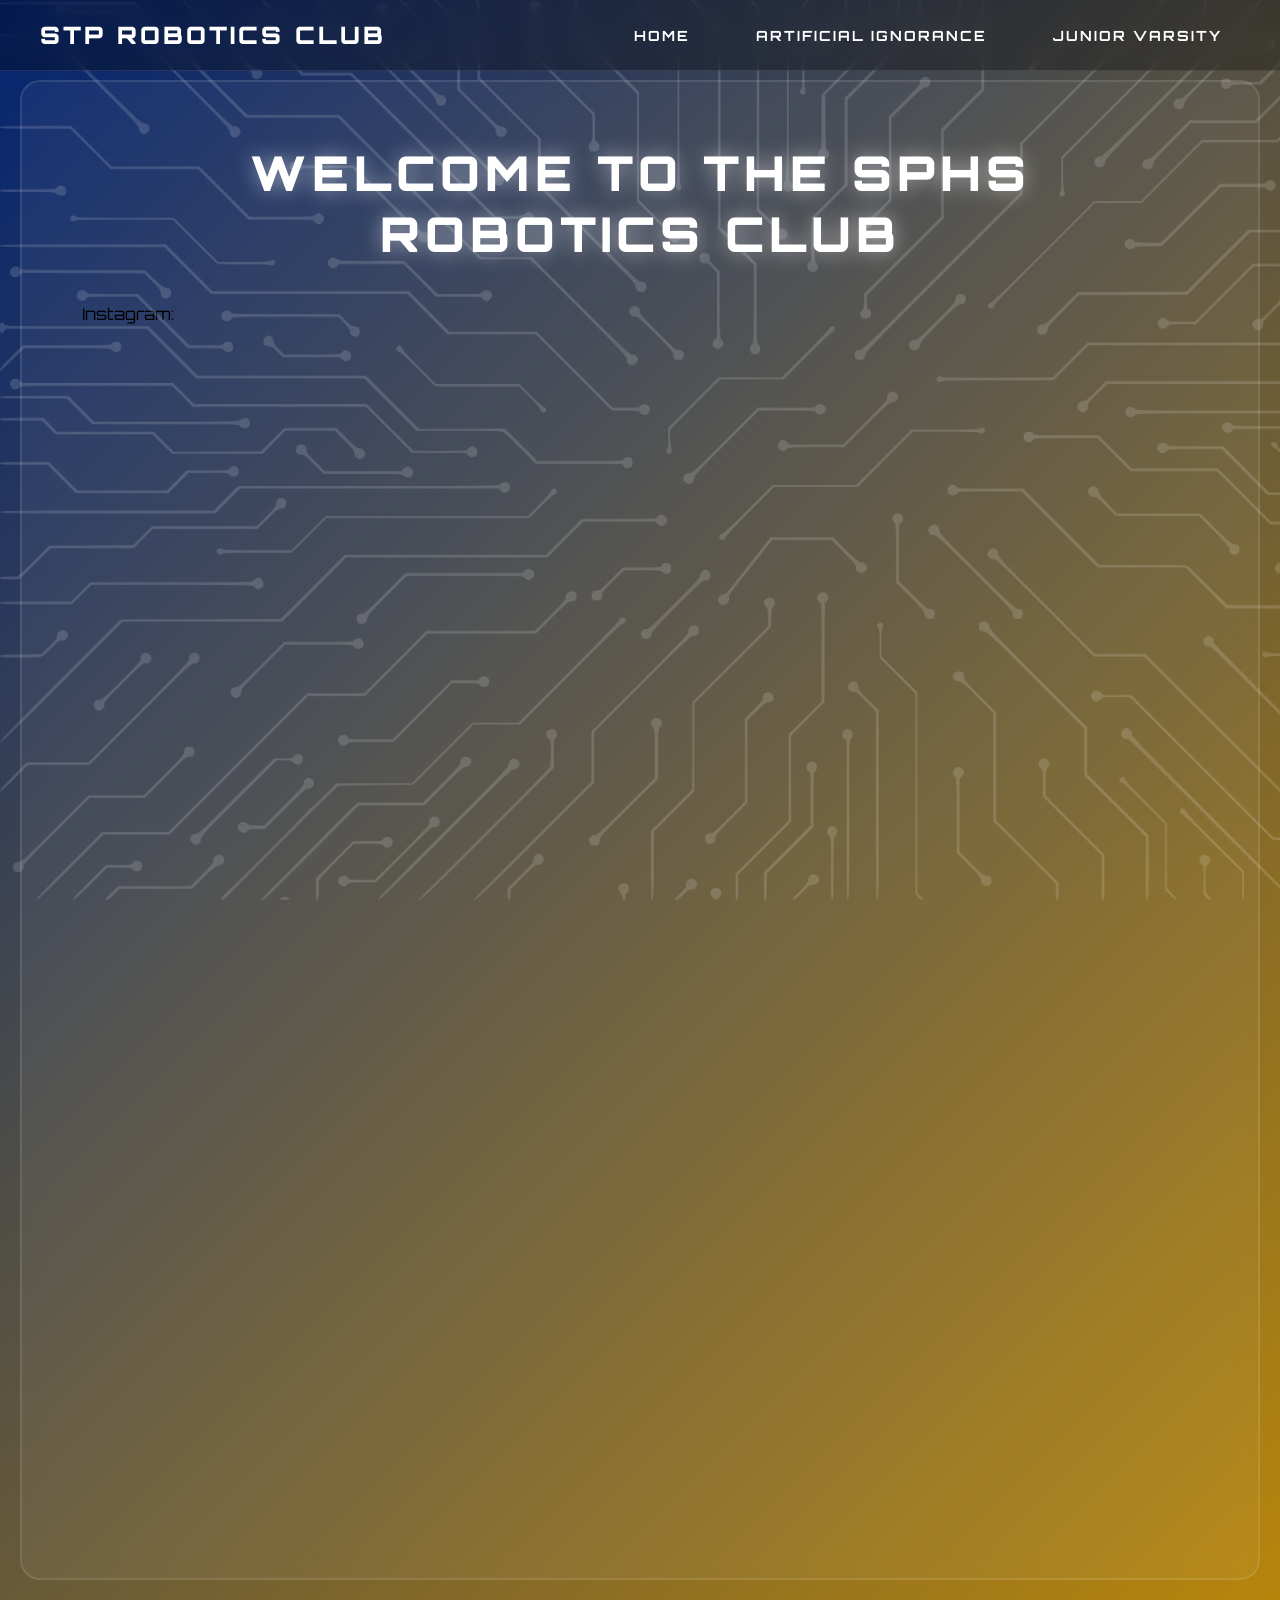
<file: index.html>
<!DOCTYPE html>
<html lang="en">
<head>
    <meta charset="UTF-8">
    <meta name="viewport" content="width=device-width, initial-scale=1.0">
    <title>STP Robotics Club</title>
    <link href="https://fonts.googleapis.com/css2?family=Orbitron:wght@400;700;900&display=swap" rel="stylesheet">
    <style>
        * {
            margin: 0;
            padding: 0;
            box-sizing: border-box;
        }

        body {
            font-family: 'Orbitron', sans-serif;
            overflow-x: hidden;
            min-height: 100vh;
        }

        .page {
            min-height: 100vh;
            padding: 80px 20px 40px;
            position: relative;
            display: none;
            animation: fadeIn 0.6s ease-in-out;
        }

        .page.active {
            display: block;
        }

        @keyframes fadeIn {
            from { opacity: 0; transform: translateY(20px); }
            to { opacity: 1; transform: translateY(0); }
        }

        #home {
            background: linear-gradient(135deg, #00216ffb 0%, #b8860b 100%);
        }

        #artificial-ignorance {
            background: linear-gradient(135deg, #000000 25%, #b8860b 100%);
        }

        #junior-varsity {
            background: linear-gradient(135deg, #ff1493 0%, #1df500 100%);
        }

        nav {
            position: fixed;
            top: 0;
            left: 0;
            right: 0;
            background: rgba(0, 0, 0, 0.3);
            backdrop-filter: blur(10px);
            padding: 20px 40px;
            z-index: 1000;
            display: flex;
            justify-content: space-between;
            align-items: center;
            border-bottom: 1px solid rgba(255, 255, 255, 0.1);
        }

        .logo {
            font-size: 24px;
            font-weight: 900;
            color: white;
            text-transform: uppercase;
            letter-spacing: 3px;
        }

        .nav-links {
            display: flex;
            gap: 30px;
            list-style: none;
        }

        .nav-links a {
            color: white;
            text-decoration: none;
            font-weight: 700;
            font-size: 14px;
            text-transform: uppercase;
            letter-spacing: 2px;
            padding: 8px 16px;
            border: 2px solid transparent;
            transition: all 0.3s;
            position: relative;
        }

        .nav-links a:hover {
            border: 2px solid rgba(255, 255, 255, 0.5);
            background: rgba(255, 255, 255, 0.1);
        }

        .circuit-overlay {
            position: fixed;
            top: 0;
            left: 0;
            width: 100%;
            height: 100%;
            pointer-events: none;
            z-index: 999;
            opacity: 0.15;
        }

        .content-area {
            max-width: 2000px;
            margin: 0 auto;
            background: rgba(255, 255, 255, 0.05);
            backdrop-filter: blur(10px);
            border: 2px solid rgba(255, 255, 255, 0.1);
            border-radius: 20px;
            padding: 60px;
            min-height: 1500px;
            position: relative;
            z-index: 1;
        }

        h1 {
            color: white;
            font-size: 48px;
            font-weight: 900;
            text-transform: uppercase;
            letter-spacing: 5px;
            margin-bottom: 40px;
            text-align: center;
            text-shadow: 0 0 20px rgba(255, 255, 255, 0.5);
        }

        .team-title {
            background: linear-gradient(45deg, rgba(255, 255, 255, 0.9), rgba(255, 255, 255, 0.6));
            -webkit-background-clip: text;
            -webkit-text-fill-color: transparent;
            background-clip: text;
        }

        @media (max-width: 768px) {
            nav {
                flex-direction: column;
                gap: 20px;
                padding: 15px 20px;
            }

            .nav-links {
                gap: 15px;
                flex-wrap: wrap;
                justify-content: center;
            }

            .content-area {
                padding: 30px 20px;
            }

            h1 {
                font-size: 32px;
            }
        }
    </style>
</head>
<body>
    <div class="circuit-overlay" style="background-image: url('path31.png'); background-size: cover; background-repeat: no-repeat;"></div>

    <nav>
        <div class="logo">STP Robotics Club</div>
        <ul class="nav-links">
            <li><a href="#" data-page="home">Home</a></li>
            <li><a href="#" data-page="artificial-ignorance">Artificial Ignorance</a></li>
            <li><a href="#" data-page="junior-varsity">Junior Varsity</a></li>
        </ul>
    </nav>

    <div id="home" class="page active">
        <div class="content-area">
            <h1>Welcome to the SPHS Robotics Club</h1>
            <p>Instagram: </p>
        </div>
    </div>

    <div id="artificial-ignorance" class="page">
        <div class="content-area">
            <h1 class="team-title">Artificial Ignorance</h1>
            <!-- Content to be added -->
        </div>
    </div>

    <div id="junior-varsity" class="page">
        <div class="content-area">
            <h1 class="team-title">Junior Varsity</h1>
            <!-- Content to be added -->
        </div>
    </div>

    <script>
        const links = document.querySelectorAll('.nav-links a');
        const pages = document.querySelectorAll('.page');

        links.forEach(link => {
            link.addEventListener('click', (e) => {
                e.preventDefault();
                const targetPage = link.getAttribute('data-page');
                
                pages.forEach(page => {
                    page.classList.remove('active');
                });
                
                document.getElementById(targetPage).classList.add('active');
            });
        });
    </script>
</body>
</html>
</file>
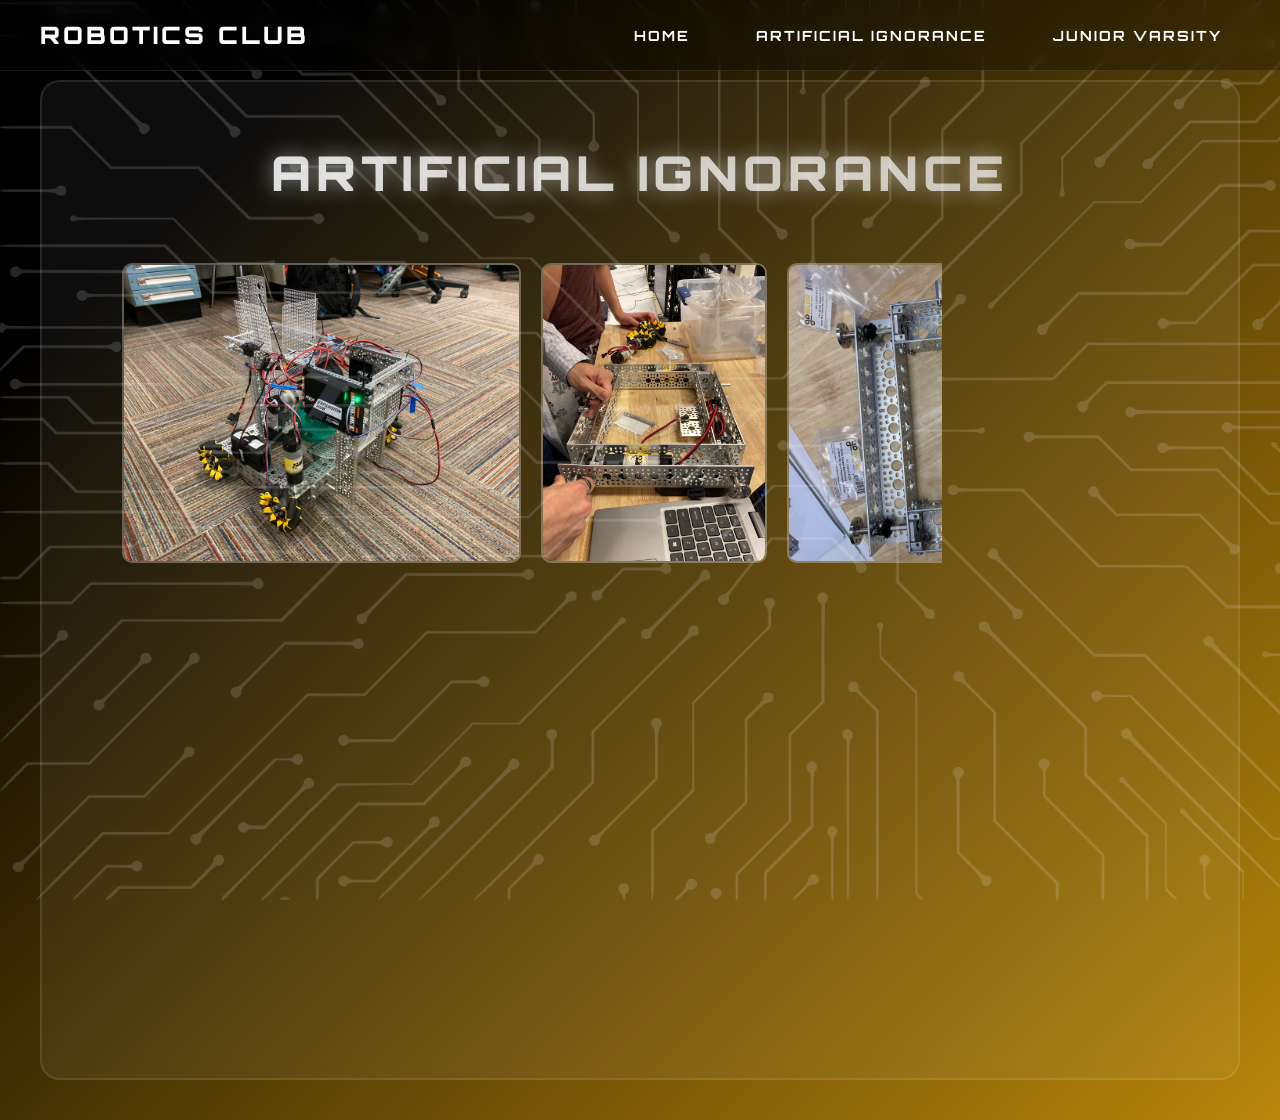
<file: AI.html>
<!DOCTYPE html>
<html lang="en">
<head>
    <meta charset="UTF-8">
    <meta name="viewport" content="width=device-width, initial-scale=1.0">
    <title>Artificial Ignorance - Robotics Club</title>
    <link href="https://fonts.googleapis.com/css2?family=Orbitron:wght@400;700;900&display=swap" rel="stylesheet">
    <link rel="stylesheet" href="style.css">
</head>
<body>
<div class="circuit-overlay" style="background-image: url('path31.png'); background-size: cover; background-repeat: repeat;"></div>
    

    <nav>
        <div class="logo">Robotics Club</div>
        <ul class="nav-links">
            <li><a href="index.html">Home</a></li>
            <li><a href="AI.html">Artificial Ignorance</a></li>
            <li><a href="JV.html">Junior Varsity</a></li>
        </ul>
    </nav>

    <div id="artificial-ignorance" class="page active">
        <div class="content-area">
            <h1 class="team-title">Artificial Ignorance</h1>
            <div class="gallery">
                <img src="AI-Photos/IMG_3918.jpg" alt="Description">
                <img src="AI-Photos/IMG_3889.jpg" alt="Description">
                <img src="AI-Photos/IMG_3885.jpg" alt="Description">
                <img src="AI-Photos/IMG_3884.jpg" alt="Description">
                <img src="AI-Photos/IMG_3882.jpg" alt="Description">
                <img src="AI-Photos/IMG_3881.jpg" alt="Description">
                <img src="AI-Photos/IMG_3880.jpg" alt="Description">
                <img src="AI-Photos/IMG_3925.png" alt="Description">
                <img src="AI-Photos/IMG_3950.png" alt="Description">
                <img src="AI-Photos/IMG_3951.png" alt="Description">
                <img src="AI-Photos/IMG_3954.png" alt="Description">
                
            </div>
        </div>
    </div>
</body>
</html>
</file>
<file: style.css>
* {
    margin: 0;
    padding: 0;
    box-sizing: border-box;
}

body {
    font-family: 'Orbitron', sans-serif;
    overflow-x: hidden;
    min-height: 100vh;
}

.page {
    min-height: 100vh;
    padding: 80px 20px 40px;
    position: relative;
}

#home {
    background: linear-gradient(135deg, #160f54 15%, #b8860b 100%);
}

#artificial-ignorance {
    background: linear-gradient(135deg, #000000 15%, #b8860b 100%);
}

#junior-varsity {
    background: linear-gradient(135deg, #ff00ae 0%, #22ff00 100%);
}

nav {
    position: fixed;
    top: 0;
    left: 0;
    right: 0;
    background: rgba(0, 0, 0, 0.3);
    backdrop-filter: blur(10px);
    padding: 20px 40px;
    z-index: 1000;
    display: flex;
    justify-content: space-between;
    align-items: center;
    border-bottom: 1px solid rgba(255, 255, 255, 0.1);
}

.logo {
    font-size: 24px;
    font-weight: 900;
    color: white;
    text-transform: uppercase;
    letter-spacing: 3px;
}

.nav-links {
    display: flex;
    gap: 30px;
    list-style: none;
}

.nav-links a {
    color: white;
    text-decoration: none;
    font-weight: 700;
    font-size: 14px;
    text-transform: uppercase;
    letter-spacing: 2px;
    padding: 8px 16px;
    border: 2px solid transparent;
    transition: all 0.3s;
    position: relative;
}

.nav-links a:hover {
    border: 2px solid rgba(255, 255, 255, 0.5);
    background: rgba(255, 255, 255, 0.1);
}

.circuit-overlay {
    position: fixed;
    top: 0;
    left: 0;
    width: 100%;
    height: 100%;
    pointer-events: none;
    z-index: 999;
    opacity: 0.15;
}

.content-area {
    max-width: 1200px;
    margin: 0 auto;
    background: rgba(255, 255, 255, 0.05);
    backdrop-filter: blur(10px);
    border: 2px solid rgba(255, 255, 255, 0.1);
    border-radius: 20px;
    padding: 60px;
    min-height: 1000px;
    position: relative;
    z-index: 1;
}

h1 {
    color: white;
    font-size: 48px;
    font-weight: 900;
    text-transform: uppercase;
    letter-spacing: 5px;
    margin-bottom: 40px;
    text-align: center;
    text-shadow: 0 0 20px rgba(255, 255, 255, 0.5);
}

.team-title {
    background: linear-gradient(45deg, rgba(255, 255, 255, 0.9), rgba(255, 255, 255, 0.6));
    -webkit-background-clip: text;
    -webkit-text-fill-color: transparent;
    background-clip: text;
}

@media (max-width: 768px) {
    nav {
        flex-direction: column;
        gap: 20px;
        padding: 15px 20px;
    }

    .nav-links {
        gap: 15px;
        flex-wrap: wrap;
        justify-content: center;
    }

    .content-area {
        padding: 30px 20px;
    }

    h1 {
        font-size: 32px;
    }
}
.gallery {
    display: flex;
    text-align: center;
    gap: 20px;
    overflow-x: auto;
    padding: 20px;
    scroll-behavior: smooth;
    max-width: calc(400px * 2 + 20px * 2);  /* Shows 2 images + gaps */
}

.gallery img {
    height: 300px;
    width: auto;
    border-radius: 10px;
    border: 2px solid rgba(255, 255, 255, 0.3);
    flex-shrink: 0;
    transition: transform 0.3s;
}

.gallery img:hover {
    transform: scale(1.05);
}

.gallery::-webkit-scrollbar {
    height: 10px;
}

.gallery::-webkit-scrollbar-track {
    background: rgba(255, 255, 255, 0.1);
    border-radius: 10px;
}

.gallery::-webkit-scrollbar-thumb {
    background: rgba(255, 255, 255, 0.3);
    border-radius: 10px;
}

.gallery::-webkit-scrollbar-thumb:hover {
    background: rgba(255, 255, 255, 0.5);
}
</file>
